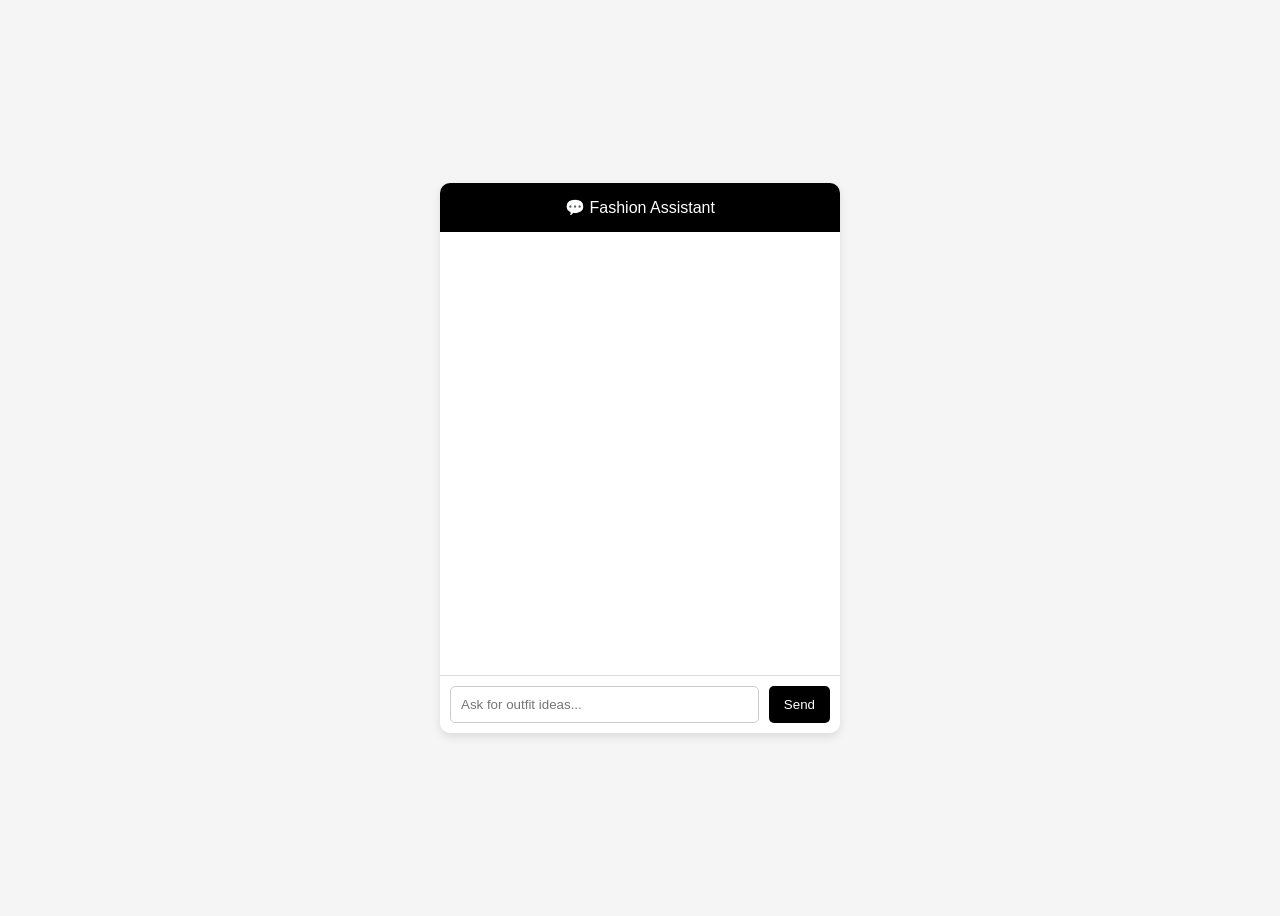
<file: chatbot.html>
<!DOCTYPE html>
<html>
<head>
    <title>Fashion Chatbot</title>

    <style>
        body {
            font-family: Arial, sans-serif;
            background: #f5f5f5;
            display: flex;
            justify-content: center;
            align-items: center;
            height: 100vh;
        }

        .chat-container {
            width: 400px;
            height: 550px;
            background: white;
            border-radius: 10px;
            box-shadow: 0 4px 10px rgba(0,0,0,0.1);
            display: flex;
            flex-direction: column;
        }

        .header {
            background: black;
            color: white;
            padding: 15px;
            text-align: center;
            border-radius: 10px 10px 0 0;
        }

        .chat-box {
            flex: 1;
            padding: 15px;
            overflow-y: auto;
        }

        .message {
            margin: 10px 0;
            padding: 10px;
            border-radius: 8px;
            max-width: 70%;
        }

        .user {
            background: #d1e7ff;
            align-self: flex-end;
        }

        .bot {
            background: #eaeaea;
            align-self: flex-start;
        }

        .input-area {
            display: flex;
            padding: 10px;
            border-top: 1px solid #ddd;
        }

        input {
            flex: 1;
            padding: 10px;
            border-radius: 5px;
            border: 1px solid #ccc;
        }

        button {
            margin-left: 10px;
            padding: 10px 15px;
            background: black;
            color: white;
            border: none;
            border-radius: 5px;
            cursor: pointer;
        }

        button:hover {
            background: #444;
        }
    </style>
</head>

<body>

<div class="chat-container">
    <div class="header">💬 Fashion Assistant</div>

    <div class="chat-box" id="chatBox"></div>

    <div class="input-area">
        <input type="text" id="msg" placeholder="Ask for outfit ideas...">
        <button onclick="sendMsg()">Send</button>
    </div>
</div>

<script>
const API_URL = "https://flashbulb-thermal-crisply.ngrok-free.dev";

function addMessage(text, sender) {
    const chatBox = document.getElementById("chatBox");

    const msgDiv = document.createElement("div");
    msgDiv.classList.add("message", sender);
    msgDiv.innerText = text;

    chatBox.appendChild(msgDiv);
    chatBox.scrollTop = chatBox.scrollHeight;
}

async function sendMsg() {
    const input = document.getElementById("msg");
    const message = input.value.trim();

    if (!message) return;

    // show user message
    addMessage("You: " + message, "user");

    input.value = "";

    try {
        const res = await fetch(`${API_URL}/chat?query=${encodeURIComponent(message)}`, {
            method: "POST"
        });

        const data = await res.json();

        // show bot response
        addMessage("Bot: " + data.response, "bot");

    } catch (error) {
        addMessage("Error connecting to backend", "bot");
        console.error(error);
    }
}

// Enter key support
document.getElementById("msg").addEventListener("keypress", function(e) {
    if (e.key === "Enter") {
        sendMsg();
    }
});
</script>

</body>
</html>
</file>
